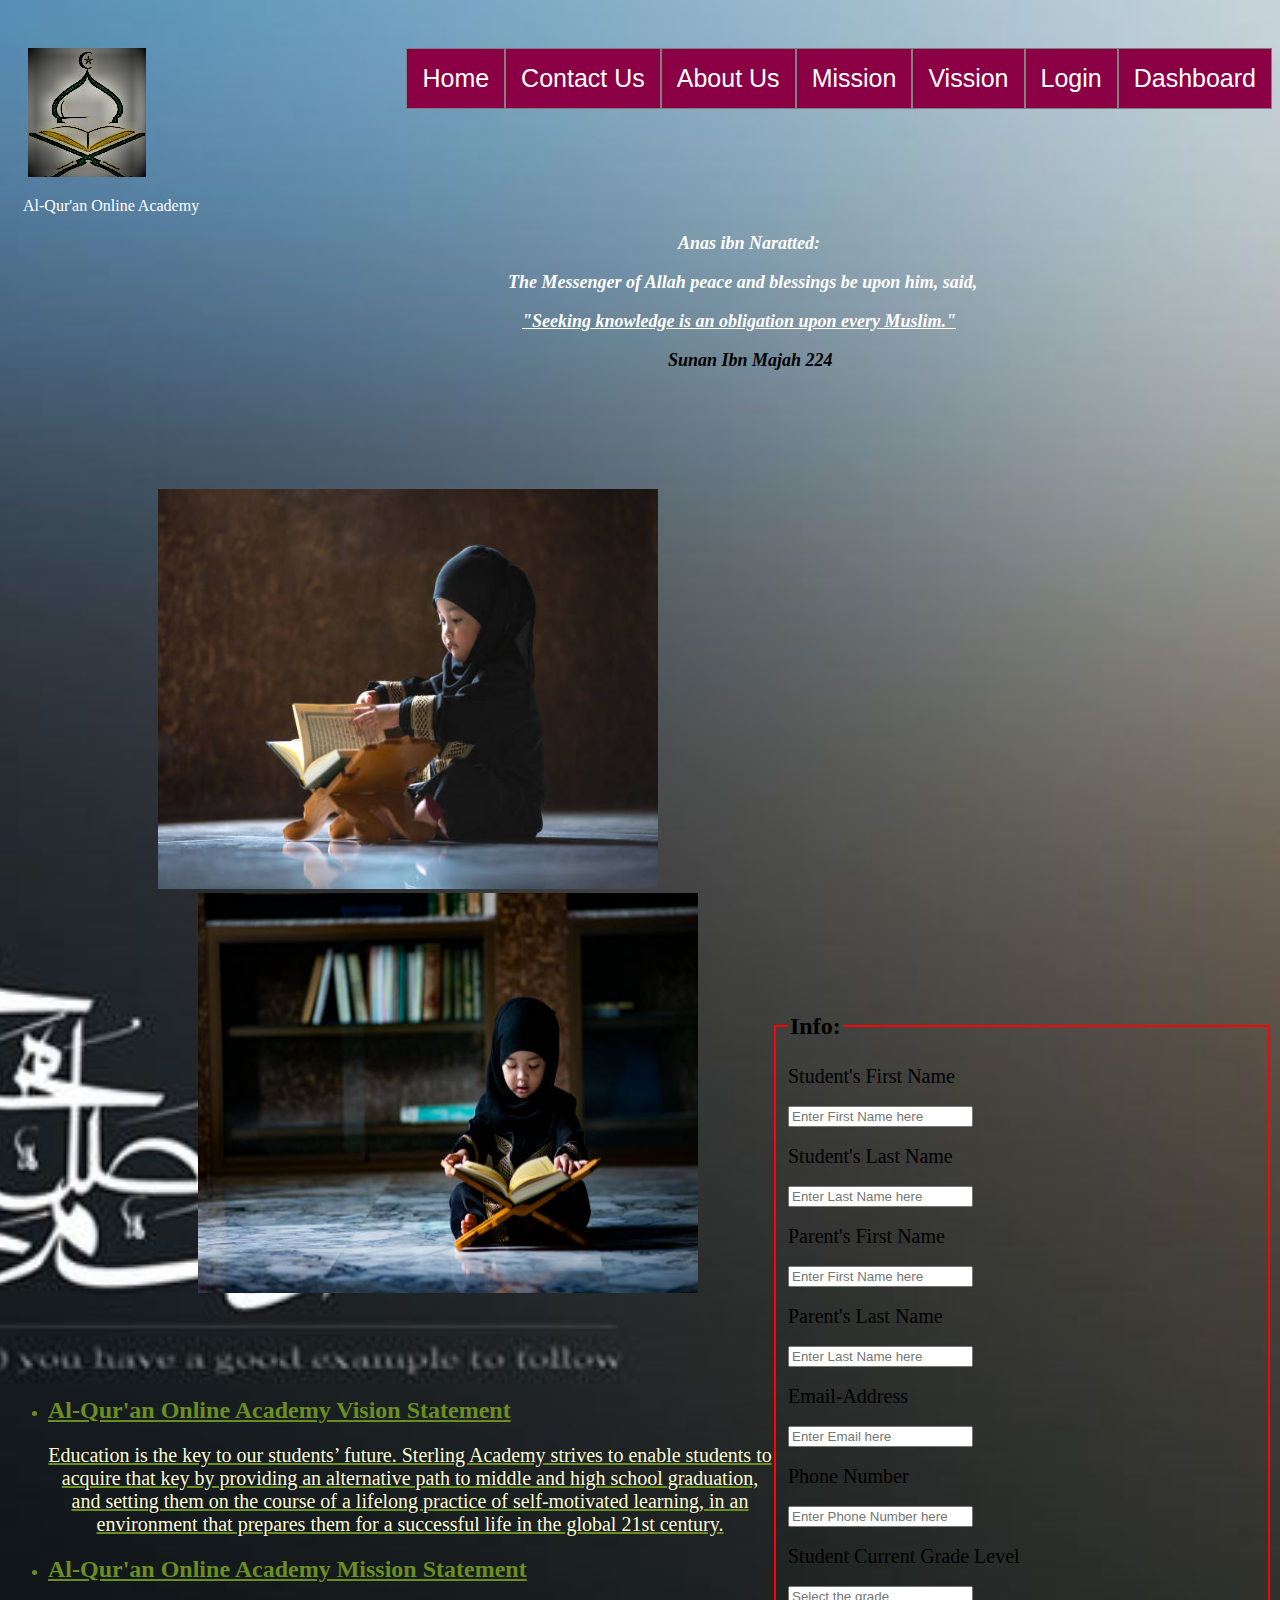
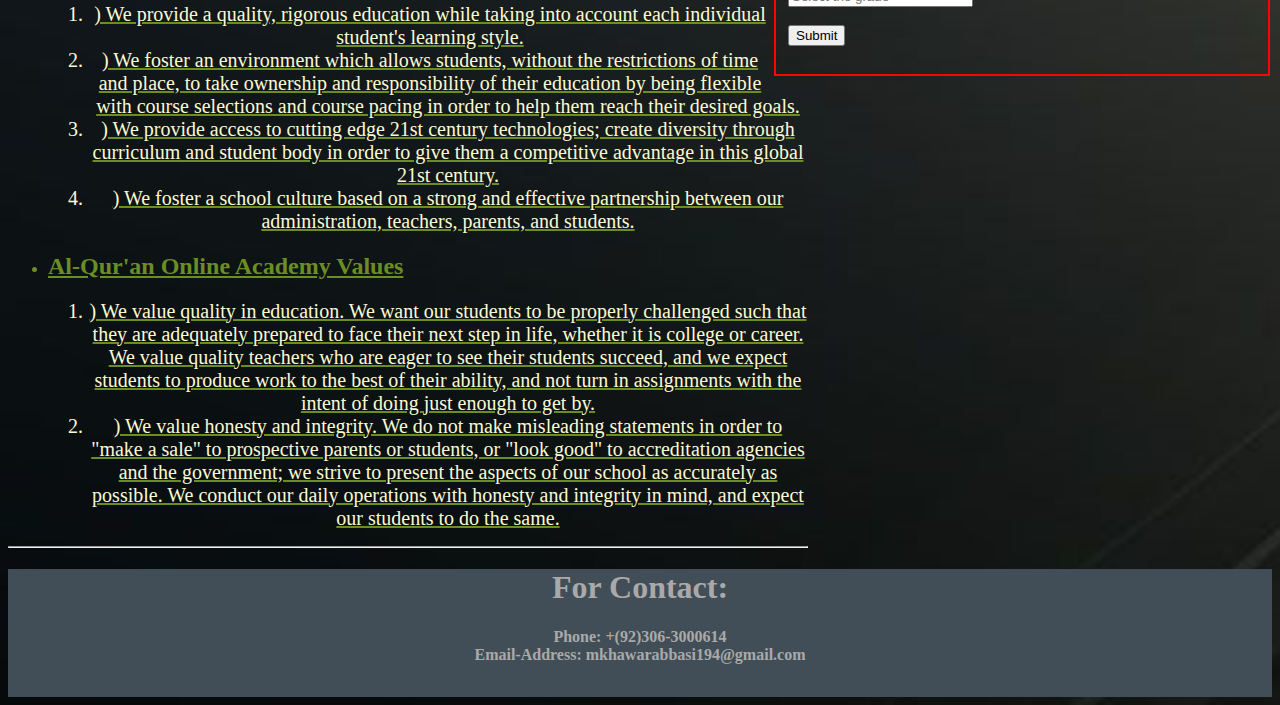
<file: index.html>
<!DOCTYPE html>
<html>
    <head>
        <title>Al-Qur'an</title>
        <link rel="icon" href="abbasi.png" w3-jumbo>
        <link rel="stylesheet" href="home.css">

    </head>
    <body>
        <!-- HEADER -->
        <div class="header" >
            <a class="h" href="Admin View Panel.html" target="_blank">Dashboard</a>
            <a class="h" href="Login.html" target="_blank">Login</a>
            <a class="h" href="Vission.html" target="_blank">Vission</a>
            <a class="h" href="Mission.html" target="_blank">Mission</a>
            <a class="h" href="About Us.html" target="_blank">About Us</a>
            <a class="h" href="Contact Us.html" target="_blank">Contact Us</a>
            <a class="h" href="index.html">Home</a>
        </div>

        <!-- SECOND DIVISION -->
        <div id="second_id" class="second_class">
            <img class="logo" src="logo.jfif">
            <p class="logo">Al-Qur'an Online Academy</p>
        </div>

        <!-- THIRD DIVISION -->
        <div id="third_id" class="third_class"></div>
        <i class="hadees">
            <p class="hadees">
                <div>
                    <p class="h1">Anas ibn Naratted:</p>
                    <p class="h2">The Messenger of Allah peace and blessings be upon him, said,</p>
                </div>
                <p class="h3">"Seeking knowledge is an obligation upon every Muslim."</p>
                <p class="h4">Sunan Ibn Majah 224</p>
            </p>
        </i>
        
        <!-- FOURTH DIVISION -->
        <div id="fourth_id" class="fourth_class">
            <img style="padding-top: 100px; padding-left: 150px; height: 400px; width: 500px;" src="pic1.jpg" height="900px" width="500rem">
            <img style= "padding-left: 190px; height: 400px; width: 500px;" src="pic2.jpg" height="900px" width="500rem">

            <form class="form">
                <fieldset style="border: 2px rgb(255, 3, 3) solid;">
                    <legend><h2>Info:</h2></legend>
                    <label for="sfname">Student's First Name</label><br><br>
                    <input type="text" required id="sfname" name="sfname" placeholder="Enter First Name here"><br><br>
                    <label for="slname">Student's Last Name</label><br><br>
                    <input type="text" required id="slname" name=" slname" placeholder="Enter Last Name here"><br><br>
                    <label for="pfname">Parent's First Name</label><br><br>
                    <input type="text" required id="pfname" name="pfname" placeholder="Enter First Name here"><br><br>
                    <label for="plname">Parent's Last Name</label><br><br>
                    <input type="text" required id="plname name="plname" placeholder="Enter Last Name here"><br><br>
                    <label for="email" >Email-Address</label><br><br>
                    <input type="email" required id="email" name="email" placeholder="Enter Email here"><br><br>
                    <label for="phone">Phone Number</label><br><br>
                    <input type="tel" id="phone" required name="phone" placeholder="Enter Phone Number here"><br><br>
                    <label for="grade">Student Current Grade Level</label><br><br>
                    <input type="number" required placeholder="Select the grade"><br><br>
                    <input type="submit" value="Submit"><br><br>
                </fieldset>
            </form>
        </div>

        <!-- FIFTH DIVISION -->
        <div id="fifth_id" class="fifth_class">
            <ul class="bullets">
                <li><h2>Al-Qur'an Online Academy Vision Statement</h2></li>
                <p class="attr">Education is the key to our students’ future. Sterling Academy strives to enable students to acquire that key by providing an alternative path to middle and high school graduation, and setting them on the course of a lifelong practice of self-motivated learning, in an environment that prepares them for a successful life in the global 21st century.</p>
            </ul>
            <ul class="bullets">
                <li><h2>Al-Qur'an Online Academy Mission Statement</h2></li>
                <ol>
                    <li class="attr">) We provide a quality, rigorous education while taking into account each individual student's learning style.</li>
                    <li class="attr">) We foster an environment which allows students, without the restrictions of time and place, to take ownership and responsibility of their education by being flexible with course selections and course pacing in order to help them reach their desired goals.</li>
                    <li class="attr">) We provide access to cutting edge 21st century technologies; create diversity through curriculum and student body in order to give them a competitive advantage in this global 21st century.</li>
                    <li class="attr">) We foster a school culture based on a strong and effective partnership between our administration, teachers, parents, and students. </li>
                </ol>
            </ul>
            <ul class="bullets">
                <li><h2>Al-Qur'an Online Academy Values</h2></li>
                <ol>
                    <li class="attr">) We value quality in education.  We want our students to be properly challenged such that they are adequately prepared to face their next step in life, whether it is college or career. We value quality teachers who are eager to see their students succeed, and we expect students to produce work to the best of their ability, and not turn in assignments with the intent of doing just enough to get by.</li>
                    <li class="attr">) We value honesty and integrity.  We do not make misleading statements in order to "make a sale" to prospective parents or students, or "look good" to accreditation agencies and the government; we strive to present the aspects of our school as accurately as possible.  We conduct our daily operations with honesty and integrity in mind, and expect our students to do the same.</li>
                </ol>
            </ul>
            <hr>
        </div>

        <!-- SIXTH DIVISION -->
        <div class="footer">
            <footer>
                <h1 class="footer">For Contact:</h1>
                <h4 class="footer">Phone: +(92)306-3000614 <br> Email-Address: mkhawarabbasi194@gmail.com</h4>
            </footer>
        </div>

    </body>
</html>
</file>
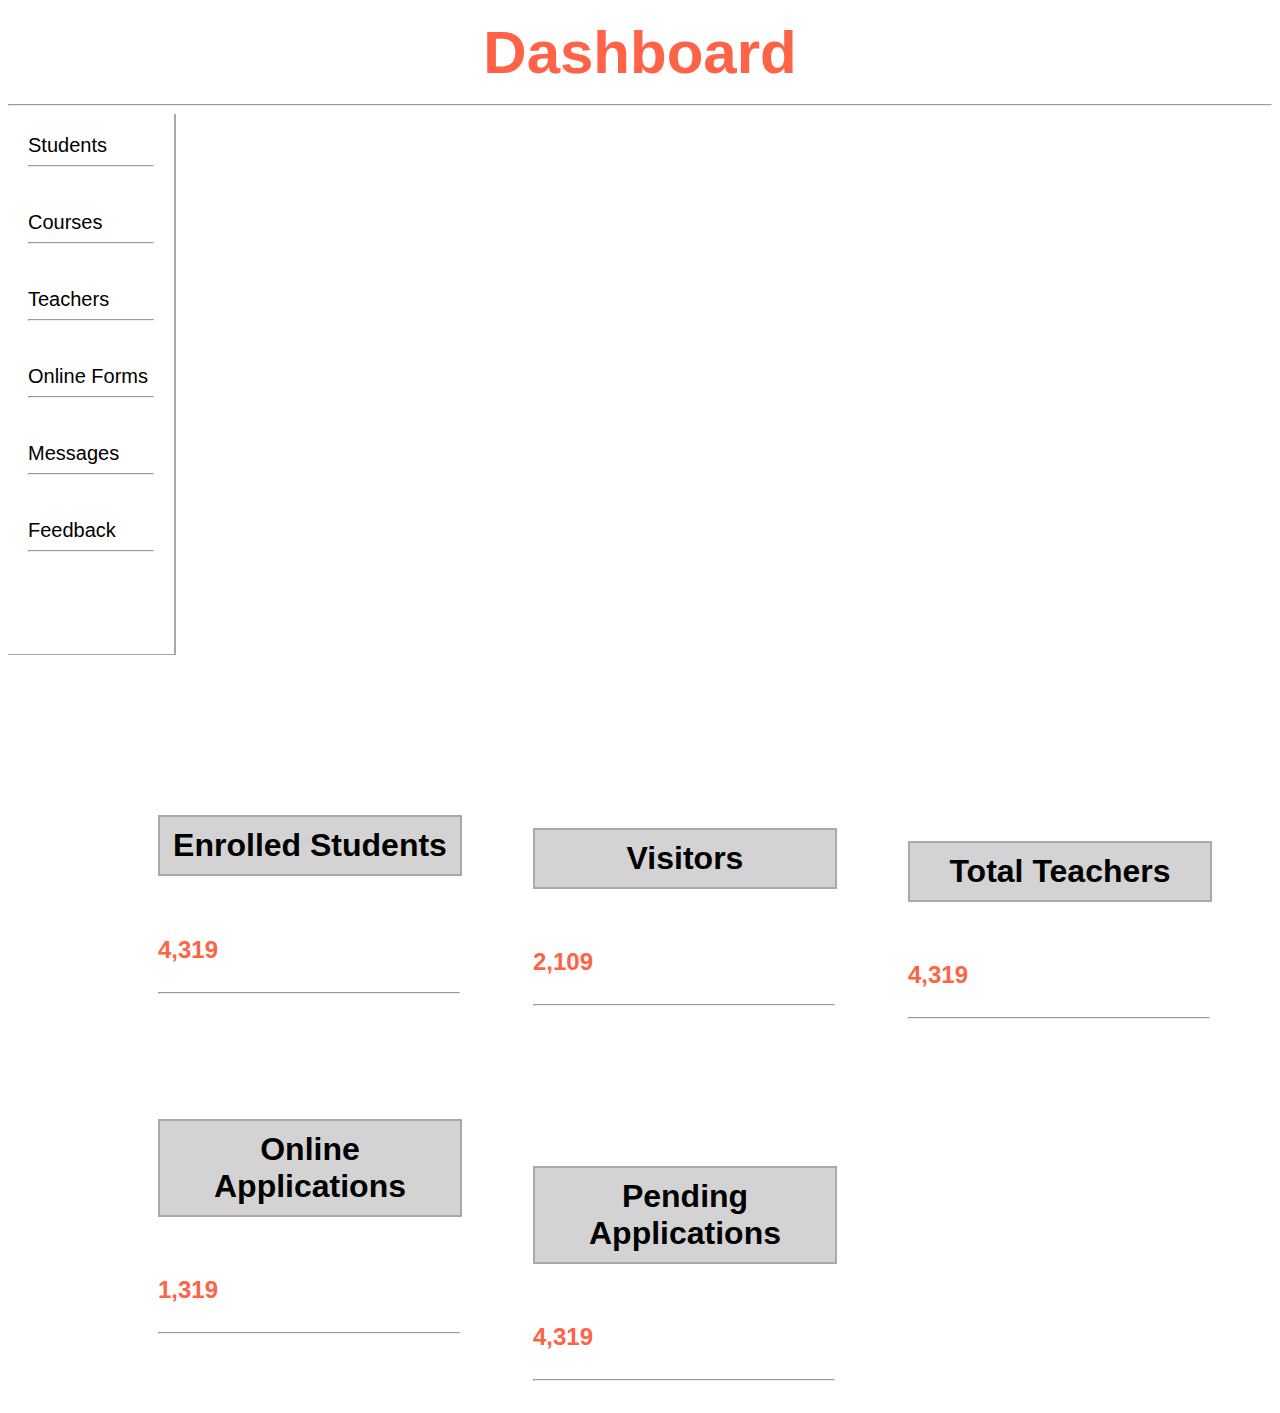
<file: Admin View Panel.html>
<!DOCTYPE html>
<html>
    <head>
        <title>ABBASID'S CALIPHATE</title>
        <link rel="Stylesheet" href="S2.css">
        <link rel="icon" href="logo.jfif">
    </head>
    <body>
        <header>
            <h1>Dashboard</h1>
        </header>
        <hr>
        <nav>
            <a href="Students.html">Students</a><hr><br><br>
            <a href="Courses.html">Courses</a><hr><br><br>
            <a href="Teachers.html">Teachers</a><hr><br><br>
            <a href="Forms.html">Online Forms</a><hr><br><br>
            <a href="Messages.html">Messages</a><hr><br><br>
            <a href="Feedback.html">Feedback</a><hr><br><br>       
        
        </nav>
        <article>
            <div class="c1">
                <h1>Enrolled Students</h1><br>
                <h2>4,319</h2><hr class="yo"><br>
            </div>
            <div class="c2">
                <h1>Visitors</h1><br>
                <h2>2,109</h2><hr class="yo"><br>
            </div>
            <div class="c3">
                <h1>Total Teachers</h1><br>
                <h2>4,319</h2><hr class="yo">
            </div>
            <div class="c4">
                <h1>Online Applications</h1><br>
                <h2>1,319</h2><hr class="yo">
            </div>
            <div class="c5">
                <h1>Pending Applications</h1><br>
                <h2>4,319</h2><hr class="yo">
            </div>
        </article>
    </body>
</html>
</file>
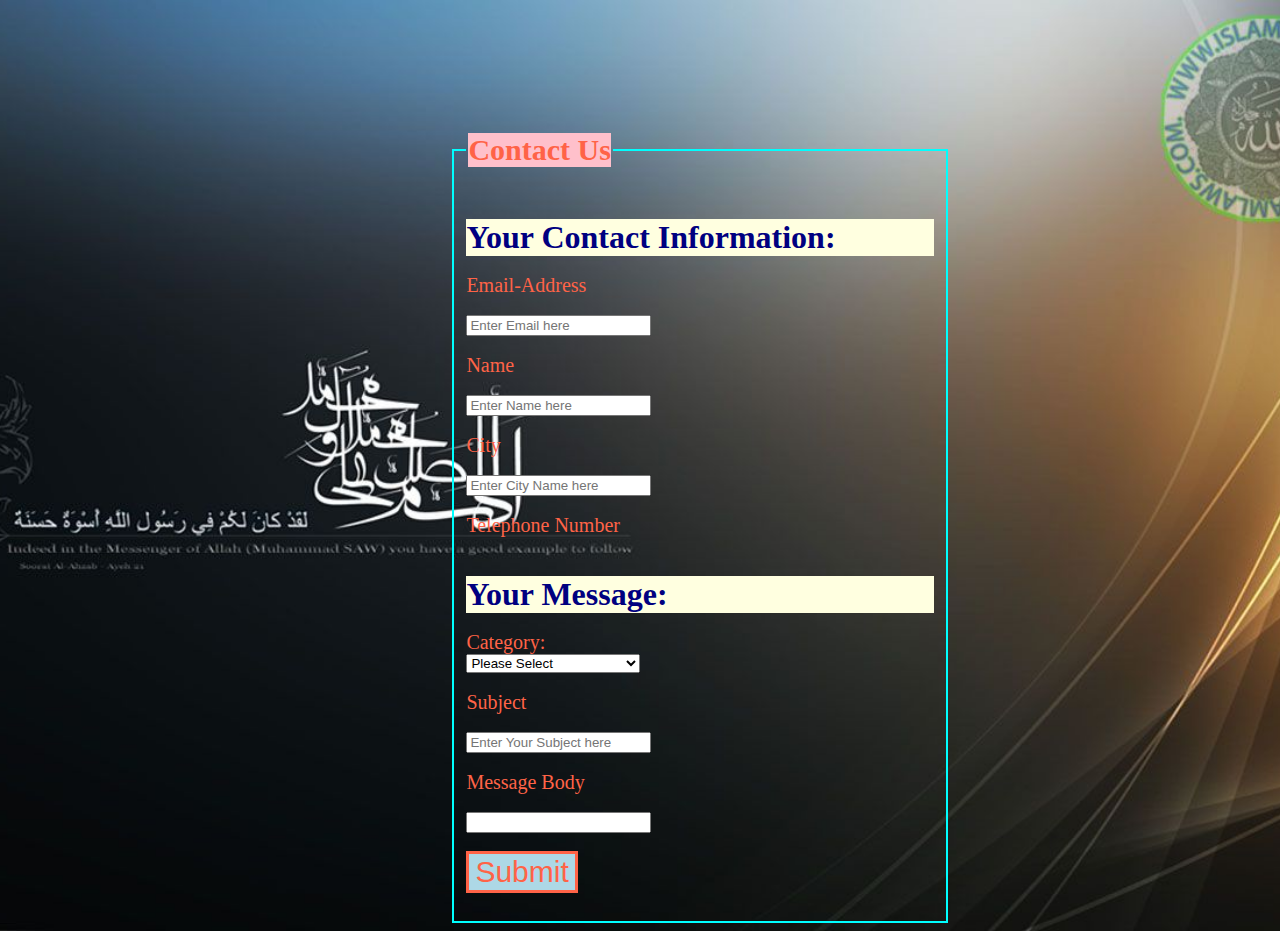
<file: Contact Us.html>
<!DOCTYPE html>
<html>
    <head>
        <title>Al-Qur'an</title>
        <link rel="icon" href="abbasi.png" w3-jumbo>
        <style>
            body{
                background-color: seagreen;
                background-image: url("bg5.jpg");
                background-position: center;
                background-repeat: no-repeat;
                background-size: cover;
                }
                div{
                    margin-left: 35%;
                }
            .form{
                padding-top: 100px;
                width: 500px
                }
            label, h2{
                font-size: 20px;
                color: tomato;
            }
            #submit{
                background-color: lightblue;
                border-color: limegreen;
                border: solid 3px;
                font-size: 30px;
                color: tomato;
            }
            h1{
                margin-bottom: 0%;
                color: navy;
                background-color: lightyellow;
            }
            
        </style>
    </head>
    <body>
        <div>
        <form class="form">
            <fieldset style="border: 2px aqua solid;">
                <legend><h2 style="font-size: 30px; background-color: pink;">Contact Us</h2></legend>
                <h1>Your Contact Information:</h1><br>
                <label for="email" >Email-Address</label><br><br>
                <input type="email" required id="email" name="email" placeholder="Enter Email here"><br><br>
                <label for="name">Name</label><br><br>
                <input type="text" required id="name" name="name" placeholder="Enter Name here"><br><br>
                <label for="city">City</label><br><br>
                <input type="text" id="city" name="city" placeholder="Enter City Name here"><br><br>
                <label for="phone">Telephone Number</label><br><br>
            
                <h1>Your Message:</h1><br>

                <label for="Category">Category:</label><br>
                <select required name="Category" id="Category">
                    <option value="null">Please Select</Please></option>
                    <option value="gf">General Feedback</option>
                    <option value="wf">Website Feedback</option>
                    <option value="lsf">Live Streaming Feedback</option>
                    <option value="ir">Information Required</option>
                    <option value="os">Other Suggestions</option>
                </select>
                <br><br>
                <label for="subject">Subject</label><br><br>
                <input type="text" required id="suject" name="subject" placeholder="Enter Your Subject here"><br><br>
                <label for="message">Message Body</label><br><br>
                <input type="text" required id="message" name="message"><br><br>
            
                <input type="submit" id="submit" value="Submit"><br><br>
            </fieldset>
        </form>
        </div>
    </body>
</html>
</file>
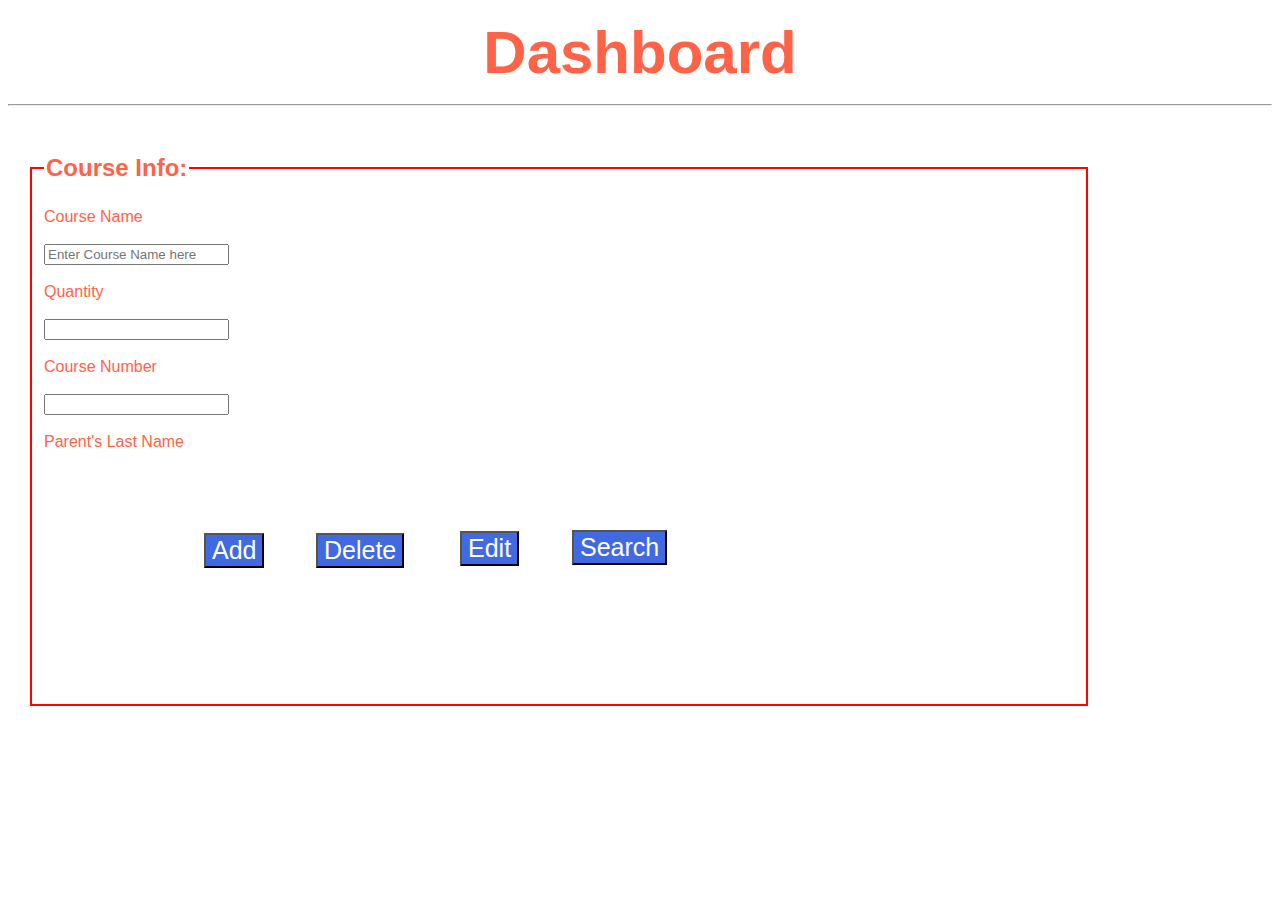
<file: Courses.html>
<!DOCTYPE html>
<html>
    <head>
        <title>ABBASID'S CALIPHATE</title>
        <link rel="Stylesheet" href="S2.css">
        <link rel="icon" href="logo.jfif">
    </head>
    <body>
        <header>
            <h1>Dashboard</h1>
        </header>
        <hr>
        <!-- Courses -->
        <article id="Courses">
            <form class="form">
                <fieldset style="border: 2px rgb(255, 3, 3) solid;">
                    <legend><h2>Course Info:</h2></legend>
                    <label for="cname">Course Name</label><br><br>
                    <input type="text" required id="cname" name="cname" placeholder="Enter Course Name here"><br><br>
                    <label for="Quantity">Quantity</label><br><br>
                    <input type="text" required id="Quantity" name="Quantity"><br><br>
                    <label for="cnumber">Course Number</label><br><br>
                    <input type="number" required id="cnumber" name="cnumber"><br><br>
                    <label for="plname">Parent's Last Name</label><br><br>

                    <input type="submit" value="Add" class="submit s1"><br><br>
                    <input type="submit" value="Delete" class="submit s2"><br><br>
                    <input type="submit" value="Edit" class="submit s3"><br><br>
                    <input type="submit" value="Search" class="submit s4"><br><br>
                </fieldset>
            </form>
        </article>
    </body>
</html>
</file>
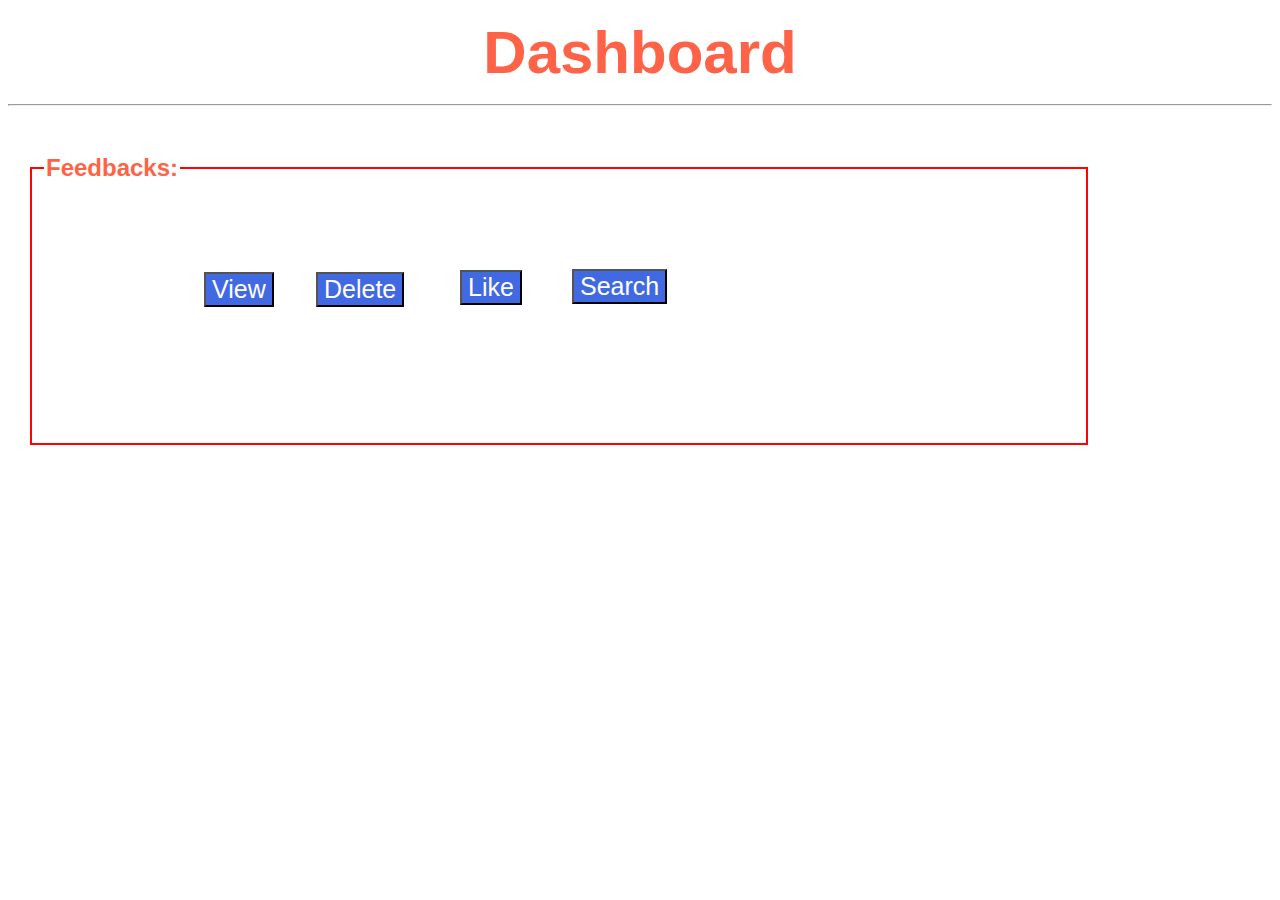
<file: Feedback.html>
<!DOCTYPE html>
<html>
    <head>
        <title>ABBASID'S CALIPHATE</title>
        <link rel="Stylesheet" href="S2.css">
        <link rel="icon" href="logo.jfif">
    </head>
    <body>
        <header>
            <h1>Dashboard</h1>
        </header>
        <hr>
          </article>
      <!-- feedback -->
      <article id="Feedbacks">
        <form class="form">
            <fieldset style="border: 2px rgb(255, 3, 3) solid;">
                <legend><h2>Feedbacks:</h2></legend>
                
                <input type="submit" value="View" class="submit s1"><br><br>
                <input type="submit" value="Delete" class="submit s2"><br><br>
                <input type="submit" value="Like" class="submit s3"><br><br>
                <input type="submit" value="Search" class="submit s4"><br><br>
            </fieldset>
        </form>
      </article>
    </body>
</html>
</file>
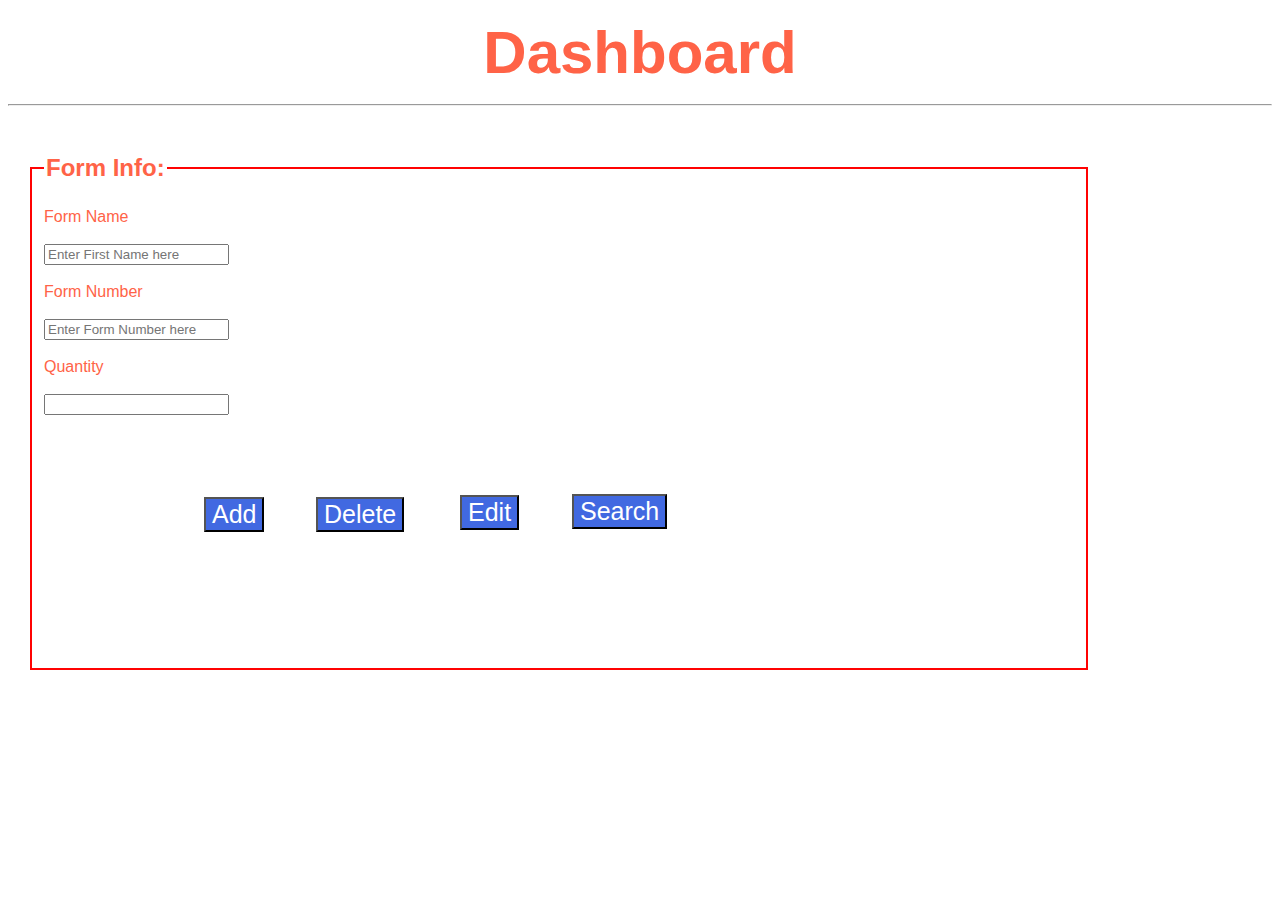
<file: Forms.html>
<!DOCTYPE html>
<html>
    <head>
        <title>ABBASID'S CALIPHATE</title>
        <link rel="Stylesheet" href="S2.css">
        <link rel="icon" href="logo.jfif">
    </head>
    <body>
        <header>
            <h1>Dashboard</h1>
        </header>
        <hr>
        <!-- Forms -->
        <article id="Forms">
            <form class="form">
                <fieldset style="border: 2px rgb(255, 3, 3) solid;">
                    <legend><h2>Form Info:</h2></legend>
                    <label for="tfname">Form Name</label><br><br>
                    <input type="text" required id="tfname" name="tfname" placeholder="Enter First Name here"><br><br>
                    
                    <label for="number">Form Number</label><br><br>
                    <input type="number" id="number" required name="number" placeholder="Enter Form Number here"><br><br>
                    <label for="Quantity">Quantity</label><br><br>
                    <input type="text" required id="Quantity" name="Quantity"><br><br>

                    <input type="submit" value="Add" class="submit s1"><br><br>
                    <input type="submit" value="Delete" class="submit s2"><br><br>
                    <input type="submit" value="Edit" class="submit s3"><br><br>
                    <input type="submit" value="Search" class="submit s4"><br><br>
                </fieldset>
            </form>
          </article>
    </body>
</html>
</file>
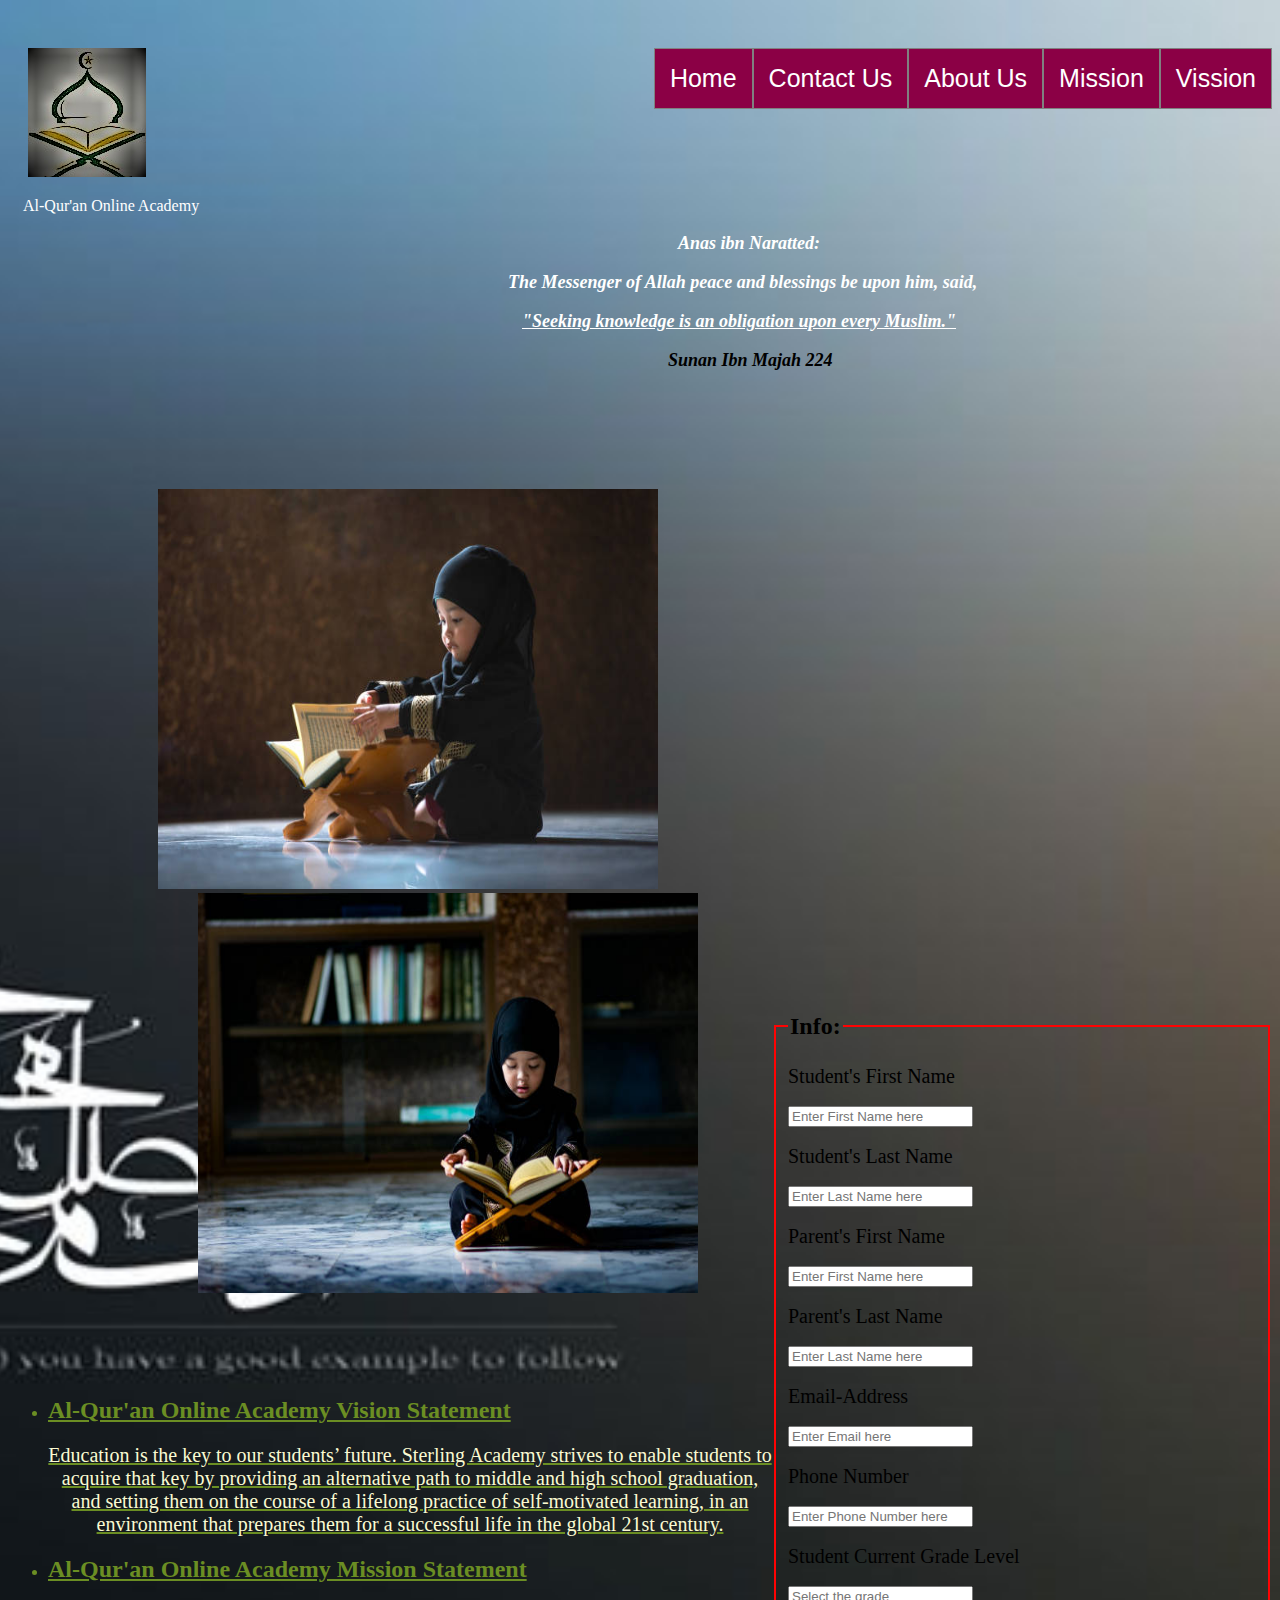
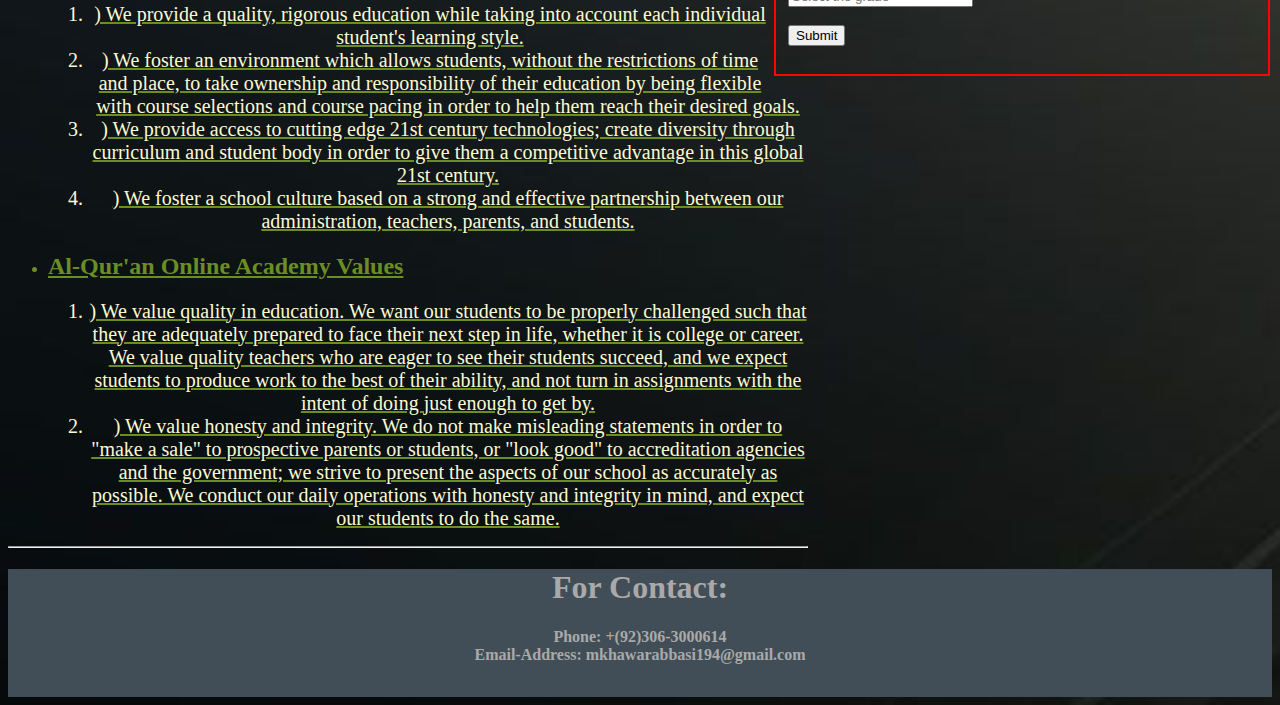
<file: Home.html>
<!DOCTYPE html>
<html>
    <head>
        <title>Al-Qur'an</title>
        <link rel="icon" href="abbasi.png" w3-jumbo>
        <link rel="stylesheet" href="home.css">

    </head>
    <body>
        <!-- HEADER -->
        <div class="header" >
            <a class="h" href="Vission.html" target="_blank">Vission</a>
            <a class="h" href="Mission.html" target="_blank">Mission</a>
            <a class="h" href="About Us.html" target="_blank">About Us</a>
            <a class="h" href="Contact Us.html" target="_blank">Contact Us</a>
            <a class="h" href="Home.html">Home</a>
        </div>

        <!-- SECOND DIVISION -->
        <div id="second_id" class="second_class">
            <img class="logo" src="logo.jfif">
            <p class="logo">Al-Qur'an Online Academy</p>
        </div>

        <!-- THIRD DIVISION -->
        <div id="third_id" class="third_class"></div>
        <i class="hadees">
            <p class="hadees">
                <div>
                    <p class="h1">Anas ibn Naratted:</p>
                    <p class="h2">The Messenger of Allah peace and blessings be upon him, said,</p>
                </div>
                <p class="h3">"Seeking knowledge is an obligation upon every Muslim."</p>
                <p class="h4">Sunan Ibn Majah 224</p>
            </p>
        </i>
        
        <!-- FOURTH DIVISION -->
        <div id="fourth_id" class="fourth_class">
            <img style="padding-top: 100px; padding-left: 150px; height: 400px; width: 500px;" src="pic1.jpg" height="900px" width="500rem">
            <img style= "padding-left: 190px; height: 400px; width: 500px;" src="pic2.jpg" height="900px" width="500rem">

            <form class="form">
                <fieldset style="border: 2px rgb(255, 3, 3) solid;">
                    <legend><h2>Info:</h2></legend>
                    <label for="sfname">Student's First Name</label><br><br>
                    <input type="text" required id="sfname" name="sfname" placeholder="Enter First Name here"><br><br>
                    <label for="slname">Student's Last Name</label><br><br>
                    <input type="text" required id="slname" name=" slname" placeholder="Enter Last Name here"><br><br>
                    <label for="pfname">Parent's First Name</label><br><br>
                    <input type="text" required id="pfname" name="pfname" placeholder="Enter First Name here"><br><br>
                    <label for="plname">Parent's Last Name</label><br><br>
                    <input type="text" required id="plname name="plname" placeholder="Enter Last Name here"><br><br>
                    <label for="email" >Email-Address</label><br><br>
                    <input type="email" required id="email" name="email" placeholder="Enter Email here"><br><br>
                    <label for="phone">Phone Number</label><br><br>
                    <input type="tel" id="phone" required name="phone" placeholder="Enter Phone Number here"><br><br>
                    <label for="grade">Student Current Grade Level</label><br><br>
                    <input type="number" required placeholder="Select the grade"><br><br>
                    <input type="submit" value="Submit"><br><br>
                </fieldset>
            </form>
        </div>

        <!-- FIFTH DIVISION -->
        <div id="fifth_id" class="fifth_class">
            <ul class="bullets">
                <li><h2>Al-Qur'an Online Academy Vision Statement</h2></li>
                <p class="attr">Education is the key to our students’ future. Sterling Academy strives to enable students to acquire that key by providing an alternative path to middle and high school graduation, and setting them on the course of a lifelong practice of self-motivated learning, in an environment that prepares them for a successful life in the global 21st century.</p>
            </ul>
            <ul class="bullets">
                <li><h2>Al-Qur'an Online Academy Mission Statement</h2></li>
                <ol>
                    <li class="attr">) We provide a quality, rigorous education while taking into account each individual student's learning style.</li>
                    <li class="attr">) We foster an environment which allows students, without the restrictions of time and place, to take ownership and responsibility of their education by being flexible with course selections and course pacing in order to help them reach their desired goals.</li>
                    <li class="attr">) We provide access to cutting edge 21st century technologies; create diversity through curriculum and student body in order to give them a competitive advantage in this global 21st century.</li>
                    <li class="attr">) We foster a school culture based on a strong and effective partnership between our administration, teachers, parents, and students. </li>
                </ol>
            </ul>
            <ul class="bullets">
                <li><h2>Al-Qur'an Online Academy Values</h2></li>
                <ol>
                    <li class="attr">) We value quality in education.  We want our students to be properly challenged such that they are adequately prepared to face their next step in life, whether it is college or career. We value quality teachers who are eager to see their students succeed, and we expect students to produce work to the best of their ability, and not turn in assignments with the intent of doing just enough to get by.</li>
                    <li class="attr">) We value honesty and integrity.  We do not make misleading statements in order to "make a sale" to prospective parents or students, or "look good" to accreditation agencies and the government; we strive to present the aspects of our school as accurately as possible.  We conduct our daily operations with honesty and integrity in mind, and expect our students to do the same.</li>
                </ol>
            </ul>
            <hr>
        </div>

        <!-- SIXTH DIVISION -->
        <div class="footer">
            <footer>
                <h1 class="footer">For Contact:</h1>
                <h4 class="footer">Phone: +(92)306-3000614 <br> Email-Address: mkhawarabbasi194@gmail.com</h4>
            </footer>
        </div>

    </body>
</html>
</file>
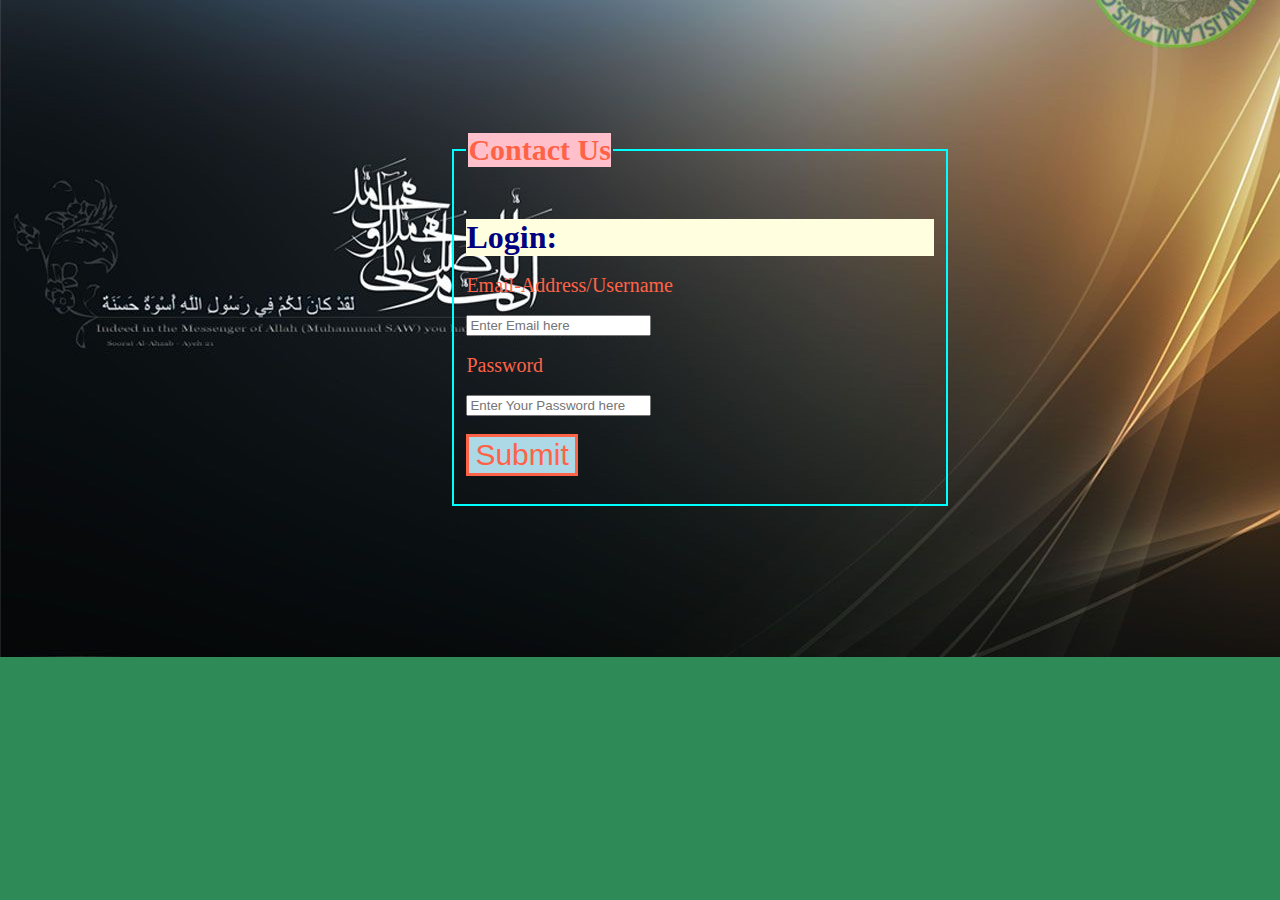
<file: Login.html>
<!DOCTYPE html>
<html>
    <head>
        <title>Al-Qur'an</title>
        <link rel="icon" href="abbasi.png" w3-jumbo>
        <style>
            body{
                background-color: seagreen;
                background-image: url("bg5.jpg");
                background-position: center;
                background-repeat: no-repeat;
                background-size: cover;
                }
                div{
                    margin-left: 35%;
                }
            .form{
                padding-top: 100px;
                width: 500px
                }
            label, h2{
                font-size: 20px;
                color: tomato;
            }
            #submit{
                background-color: lightblue;
                border-color: limegreen;
                border: solid 3px;
                font-size: 30px;
                color: tomato;
            }
            h1{
                margin-bottom: 0%;
                color: navy;
                background-color: lightyellow;
            }
            
        </style>
    </head>
    <body>
        <div>
        <form class="form">
            <fieldset style="border: 2px aqua solid;">
                <legend><h2 style="font-size: 30px; background-color: pink;">Contact Us</h2></legend>
                <h1>Login:</h1><br>
                <label for="email" >Email-Address/Username</label><br><br>
                <input type="email text" required id="email/text" name="email/text" placeholder="Enter Email here"><br><br>
                <label for="Password">Password</label><br><br>
                <input type="password" required id="Password" name="Password" placeholder="Enter Your Password here"><br><br>
                <input type="submit" id="submit" value="Submit"><br><br>
            </fieldset>
        </form>
        </div>
    </body>
</html>
</file>
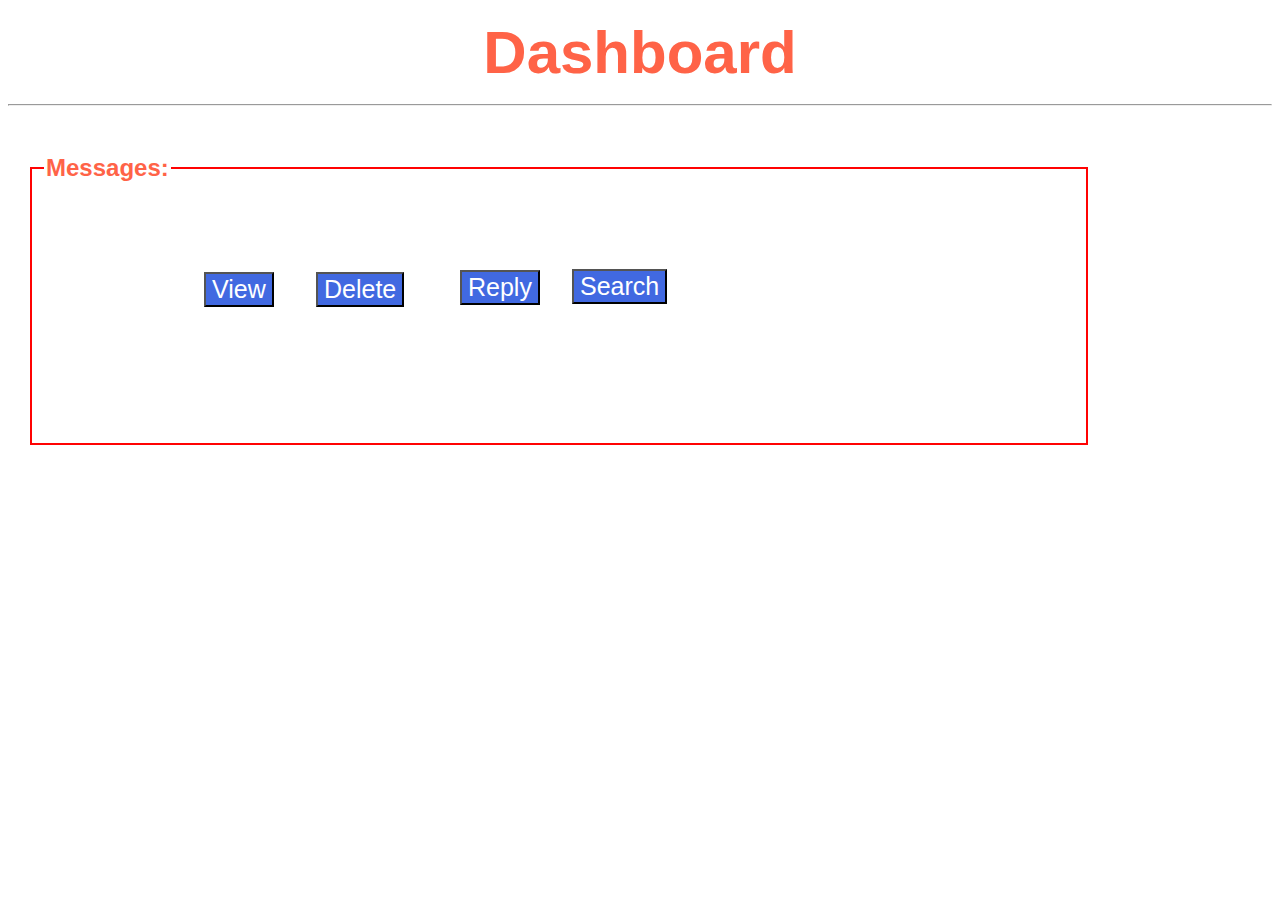
<file: Messages.html>
<!DOCTYPE html>
<html>
    <head>
        <title>ABBASID'S CALIPHATE</title>
        <link rel="Stylesheet" href="S2.css">
        <link rel="icon" href="logo.jfif">
    </head>
    <body>
        <header>
            <h1>Dashboard</h1>
        </header>
        <hr>
        <!-- Messages -->
        <article id="Messages">
            <form class="form">
                <fieldset style="border: 2px rgb(255, 3, 3) solid;">
                    <legend><h2>Messages:</h2></legend>
                    <!-- <label for="sname">Sender Name</label><br><br>
                    <input type="text" id="sname" name="sname"> -->
                    <input type="submit" value="View" class="submit s1"><br><br>
                    <input type="submit" value="Delete" class="submit s2"><br><br>
                    <input type="submit" value="Reply" class="submit s3"><br><br>
                    <input type="submit" value="Search" class="submit s4"><br><br>
                </fieldset>
            </form>
          </article>
    </body>
</html>
</file>
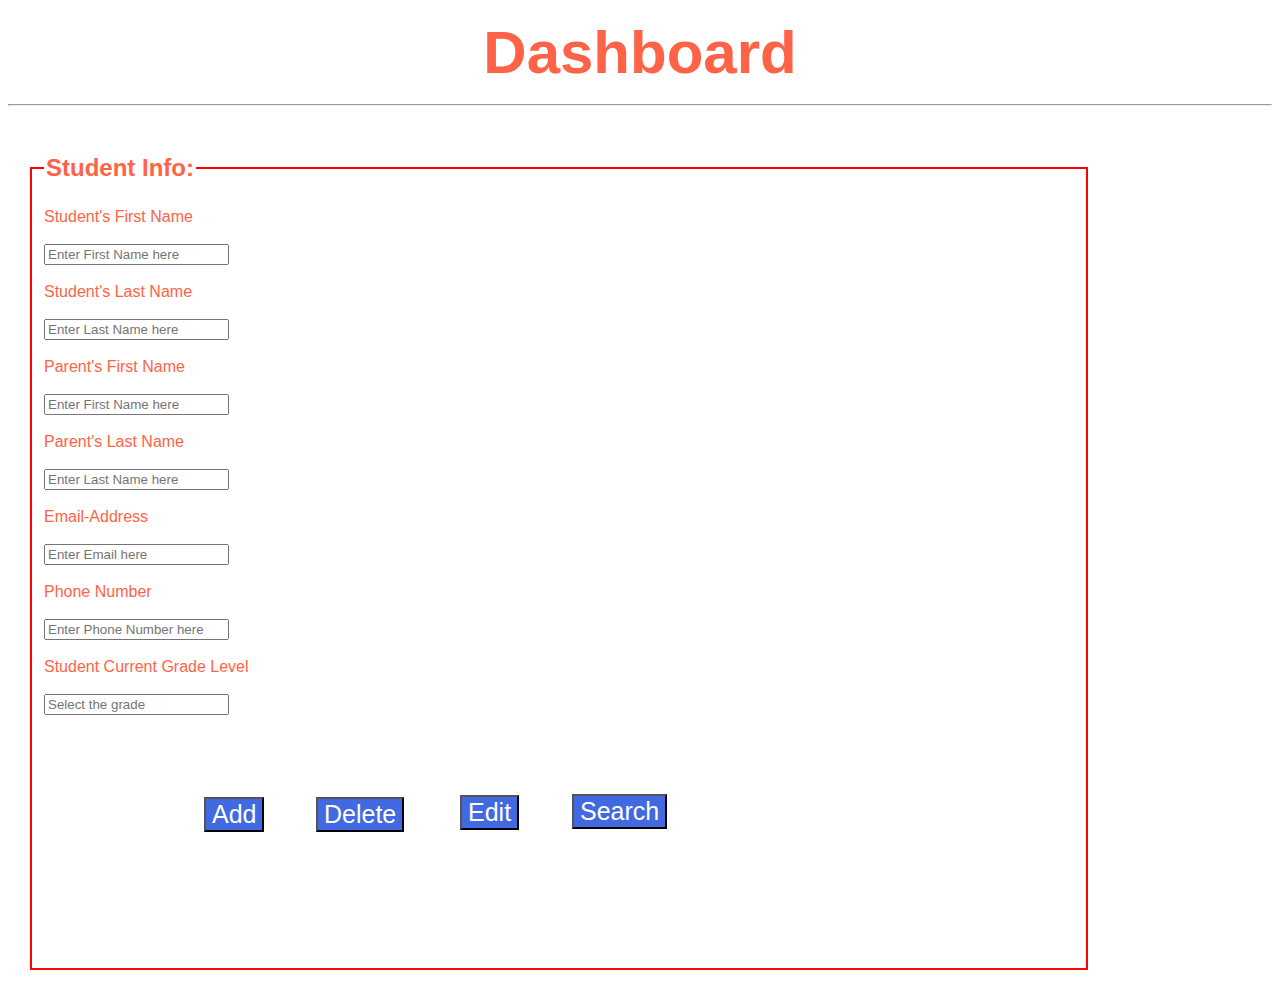
<file: Students.html>
<!DOCTYPE html>
<html>
    <head>
        <title>ABBASID'S CALIPHATE</title>
        <link rel="Stylesheet" href="S2.css">
        <link rel="icon" href="logo.jfif">
    </head>
    <body>
        <header>
            <h1>Dashboard</h1>
        </header>
        <hr>
        <article id="Students">
            <form class="form">
                <fieldset style="border: 2px rgb(255, 3, 3) solid;">
                    <legend><h2>Student Info:</h2></legend>
                    <label for="sfname">Student's First Name</label><br><br>
                    <input type="text" required id="sfname" name="sfname" placeholder="Enter First Name here"><br><br>
                    <label for="slname">Student's Last Name</label><br><br>
                    <input type="text" required id="slname" name=" slname" placeholder="Enter Last Name here"><br><br>
                    <label for="pfname">Parent's First Name</label><br><br>
                    <input type="text" required id="pfname" name="pfname" placeholder="Enter First Name here"><br><br>
                    <label for="plname">Parent's Last Name</label><br><br>
                    <input type="text" required id="plname" name="plname" placeholder="Enter Last Name here"><br><br>
                    <label for="email" >Email-Address</label><br><br>
                    <input type="email" required id="email" name="email" placeholder="Enter Email here"><br><br>
                    <label for="phone">Phone Number</label><br><br>
                    <input type="tel" id="phone" required name="phone" placeholder="Enter Phone Number here"><br><br>
                    <label for="grade">Student Current Grade Level</label><br><br>
                    <input type="number" required placeholder="Select the grade"><br><br>
                    <input type="submit" value="Add" class="submit s1"><br><br>
                    <input type="submit" value="Delete" class="submit s2"><br><br>
                    <input type="submit" value="Edit" class="submit s3"><br><br>
                    <input type="submit" value="Search" class="submit s4"><br><br>
                    <!-- <button type="button" class="btn btn-primary">Primary</button> -->
                </fieldset>
            </form>
        </article>
    </body>
</html>
</file>
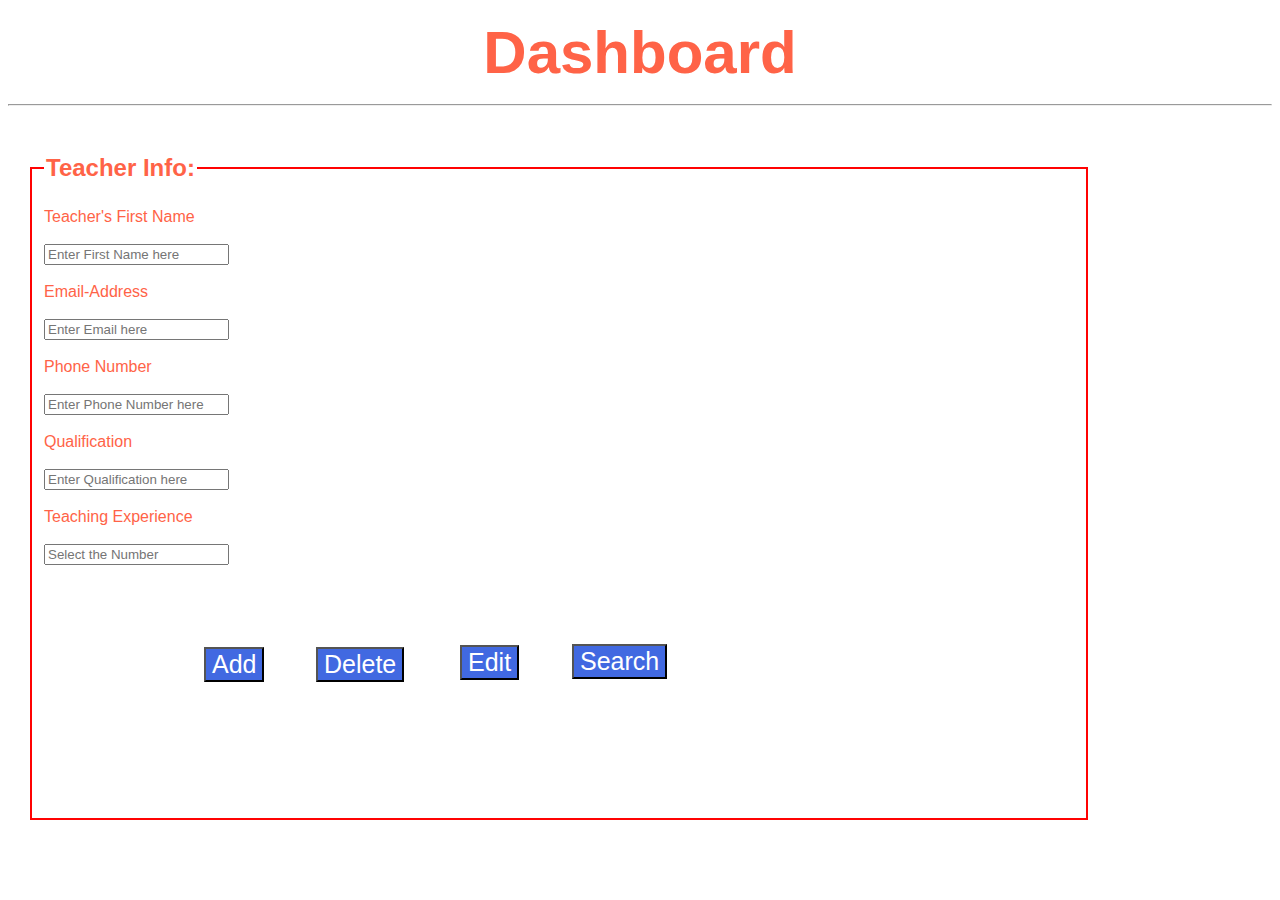
<file: Teachers.html>
<!DOCTYPE html>
<html>
    <head>
        <title>ABBASID'S CALIPHATE</title>
        <link rel="Stylesheet" href="S2.css">
        <link rel="icon" href="logo.jfif">
    </head>
    <body>
        <header>
            <h1>Dashboard</h1>
        </header>
        <hr>
        <!-- Teachers -->
        <article id="Teachers">
            <form class="form">
                <fieldset style="border: 2px rgb(255, 3, 3) solid;">
                    <legend><h2>Teacher Info:</h2></legend>
                    <label for="tfname">Teacher's First Name</label><br><br>
                    <input type="text" required id="tfname" name="tfname" placeholder="Enter First Name here"><br><br>
                    <label for="email" >Email-Address</label><br><br>
                    <input type="email" required id="email" name="email" placeholder="Enter Email here"><br><br>
                    <label for="phone">Phone Number</label><br><br>
                    <input type="tel" id="phone" required name="phone" placeholder="Enter Phone Number here"><br><br>
                    <label for="education" >Qualification</label><br><br>
                    <input type="text" required id="education" name="education" placeholder="Enter Qualification here"><br><br>
                    <label for="Experience">Teaching Experience</label><br><br>
                    <input type="number" required placeholder="Select the Number"><br><br>
                    <input type="submit" value="Add" class="submit s1"><br><br>
                    <input type="submit" value="Delete" class="submit s2"><br><br>
                    <input type="submit" value="Edit" class="submit s3"><br><br>
                    <input type="submit" value="Search" class="submit s4"><br><br>
                </fieldset>
            </form>
        </article>
    </body>
</html>
</file>
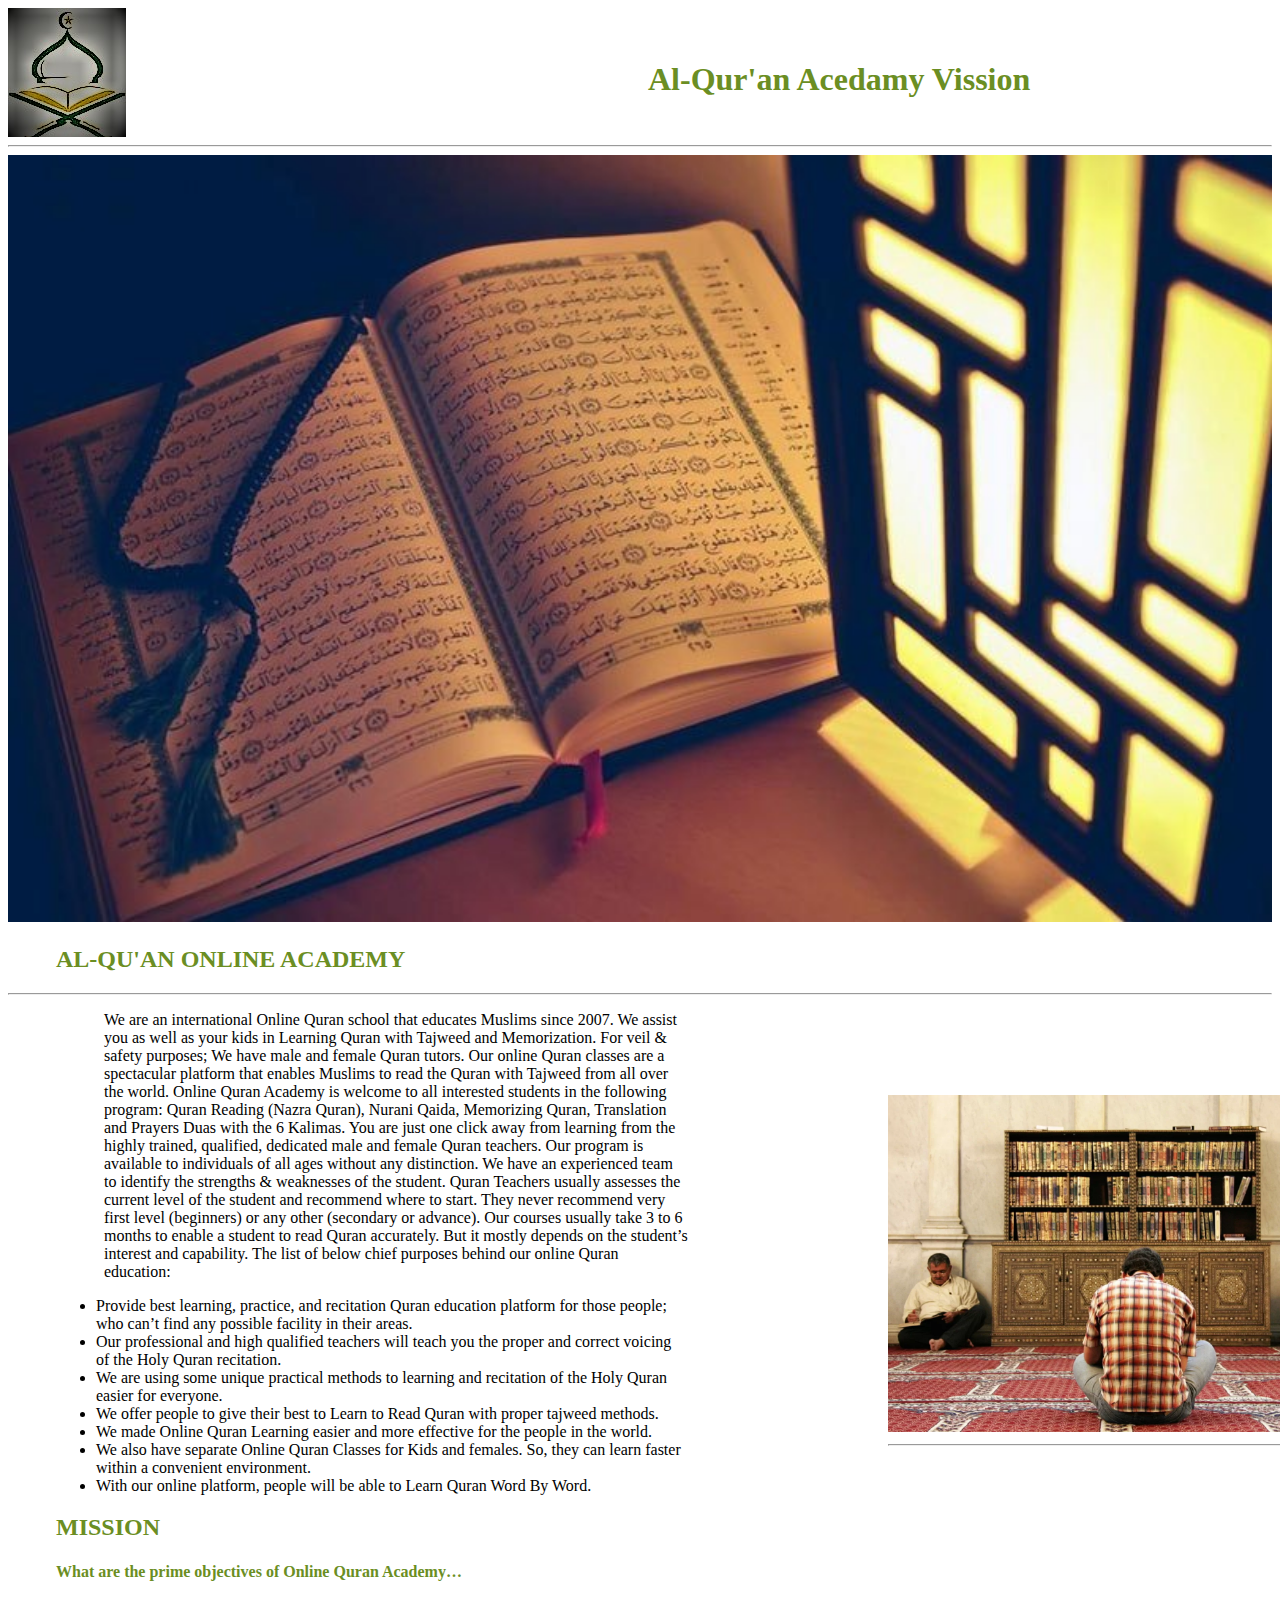
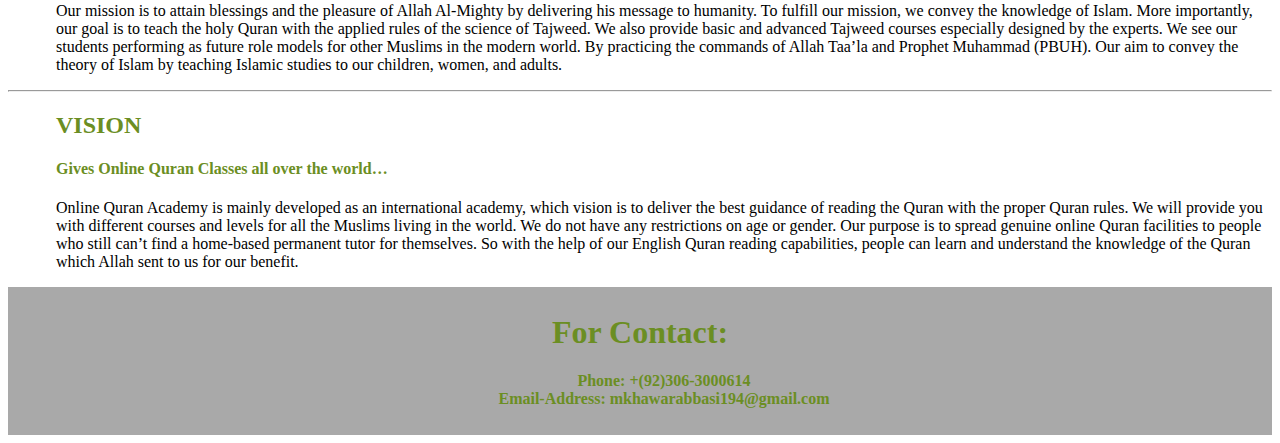
<file: Vission.html>
<!DOCTYPE html>
<html>
    <head>
        <title>Al-Qur'an</title>
        <link rel="icon" href="abbasi.png" w3-jumbo>

        <style>
           
            h1.heading{
                margin-top: -5pc;
                margin-left: 40pc;
                font-family: Georgia, 'Times New Roman', Times, serif;
                font-weight: bolder;
                color: olivedrab;
            }
            .image1{
                width: 100%;
            }
            .div1{
                margin-left: 3pc;
                width: 50%;
            }
            h2{
                color: olivedrab;
                font-family: Georgia, 'Times New Roman', Times, serif;
                margin-left: 3pc;
            }
            h4{
                color: olivedrab;
                margin-left: 3pc;
            }
            p{
                margin-left: 3pc;
            }
            h1{
                color: olivedrab;
            }
            .div2{
                float: left;
                width: 40%;
                margin-top: -26pc;
                margin-left: 55pc;
            }
            .image2{
                width: 100%;
            }
            footer.row{
                padding: 5px;
                text-align: center;
                font-weight: 400;
                background-color: darkgray;
            }
        </style>
    </head>
    <body>
        <div class="container">
            <!-- HEADER -->
            <img class="logo" src="logo.jfif">
            <h1 class="heading">Al-Qur'an Acedamy Vission</h1><br>
            <hr>
            <img class="image1" src="pic3.jpg">
            <h2 class="h21">AL-QU'AN ONLINE ACADEMY</h2>
            <hr>
            <div class="div1">
                <p>
                    We are an international Online Quran school that educates Muslims since 2007. We assist you as well as your kids
                     in Learning Quran with Tajweed and Memorization. For veil & safety purposes; We have male and female Quran tutors.
                      Our online Quran classes are a spectacular platform that enables Muslims to read the Quran with Tajweed from all 
                      over the world. Online Quran Academy is welcome to all interested students in the following program: Quran Reading 
                      (Nazra Quran), Nurani Qaida, Memorizing Quran, Translation and Prayers Duas with the 6 Kalimas. You are just one 
                      click away from learning from the highly trained, qualified, dedicated male and female Quran teachers.
                    
                    Our program is available to individuals of all ages without any distinction. We have an experienced team to 
                    identify the strengths & weaknesses of the student. Quran Teachers usually assesses the current level of the 
                    student and recommend where to start. They never recommend very first level (beginners) or any other (secondary 
                    or advance). Our courses usually take 3 to 6 months to enable a student to read Quran accurately. But it mostly 
                    depends on the student’s interest and capability.
                    
                    The list of below chief purposes behind our online Quran education:
                </p> 
                <ul>
                    <li>Provide best learning, practice, and recitation Quran education platform for those people; who can’t find any possible facility in their areas.</li>
                    <li>Our professional and high qualified teachers will teach you the proper and correct voicing of the Holy Quran recitation.</li>
                    <li>We are using some unique practical methods to learning and recitation of the Holy Quran easier for everyone.</li>
                    <li>We offer people to give their best to Learn to Read Quran with proper tajweed methods.</li>
                    <li>We made Online Quran Learning easier and more effective for the people in the world.</li>
                    <li>We also have separate Online Quran Classes for Kids and females. So, they can learn faster within a convenient environment.</li>
                    <li> With our online platform, people will be able to Learn Quran Word By Word.</li>
                </ul>
            </div>
            <!-- Left Center -->
            <div class="div2">
                <img class="image2" src="pic4.jpg">
                <hr>
                </div>
                <h2>MISSION</h2>
                <h4>What are the prime objectives of Online Quran Academy…</h4>
                <p>Our mission is to attain blessings and the pleasure of Allah Al-Mighty by delivering his message 
                    to humanity. To fulfill our mission, we convey the knowledge of Islam. More importantly, our goal 
                    is to teach the holy Quran with the applied rules of the science of Tajweed. We also provide basic 
                    and advanced Tajweed courses especially designed by the experts. We see our students performing as 
                    future role models for other Muslims in the modern world. By practicing the commands of Allah Taa’la 
                    and Prophet Muhammad (PBUH). Our aim to convey the theory of Islam by teaching Islamic studies to our 
                    children, women, and adults.
                </p>
                <hr>
                <h2>VISION</h2>
                <h4>Gives Online Quran Classes all over the world…</h4>
                    
                <p>Online Quran Academy is mainly developed as an international academy, which vision is to deliver the best guidance 
                    of reading the Quran with the proper Quran rules. We will provide you with different courses and levels for all the 
                    Muslims living in the world. We do not have any restrictions on age or gender. Our purpose is to spread genuine online
                    Quran facilities to people who still can’t find a home-based permanent tutor for themselves. So with the help of our 
                    English Quran reading capabilities, people can learn and understand the knowledge of the Quran which Allah sent to us 
                    for our benefit.
                </p>
            <div class="row">
                <footer class="row">
                    <h1 class="footer">For Contact:</h1>
                    
                    <h4 class="footer">Phone: +(92)306-3000614 <br> Email-Address: mkhawarabbasi194@gmail.com</h4>
                </footer>
            </div>
        </div>
    </body>
</html>
</file>
<file: home.css>
body{
    background-color: seagreen;
    background-image: url("bg5.jpg");
    background-position: center;
  background-repeat: no-repeat;
  background-size: cover;
}
.header{
    padding-top: 40px;
    position: static;
    width: 100%;
}
div a.h{
    float: right; 
    border: 1px solid grey;
    font-family: sans-serif;
    background-color: rgb(139, 0, 69);
    color: white;
    padding: 15px;
    font-size: 25px;
    text-decoration: none;
}
a.h:hover{
    background-color: lightpink;
    color: peru;
    cursor: pointer;
}
i.hadees{
    color: white;
    font-weight: bolder;
    font-size: large;
}
p.hadees{
    padding-left: 300px;

}
div+p{
    font-style: italic;
    text-decoration: underline;
}
div~p.h4{
    color: black;
}
p.h1{
    text-indent: 670px;
}
p.h2{
    text-indent: 500px;
}
p.h3{
    text-indent: 514px;
}
p.h4{
    text-indent: 660px;
}
img.logo{
    padding-left: 20px;
    color: white;
}
p.logo{
    padding-left: 15px;
    color: white;
}

footer{
    background-color: #414e57;
    font-family: Cambria, Cochin, Georgia, Times, 'Times New Roman', serif;
    color: darkgray;

    text-align: center;
    position: relative;
    bottom: 0;
    width: 100%;
    height: 8rem;
}
.fifth_class{
    padding-top: 5pc;
    width: 800px;
    color: olivedrab;
    text-decoration: underline;
}
.attr{
    font-size: 20px;
    color: lightgoldenrodyellow;
    text-align: center;
}

.form{
    float: right;
    padding-top: 100px;
    width: 500px
}
label{
    font-size: 20px;
    text-align: center;
}
</file>
<file: S2.css>
body{
    
    font-family: Arial, Helvetica, sans-serif;
    color: tomato;
}
header{
    padding: 10px;
    text-align: center;
    font-size: 30px;
    margin-top: -40px;
    margin-bottom: -41px;
}
nav{
    border-right: 2px solid darkgray;
    border-bottom: 1px solid darkgray;
    float: left;
    width: 10%;
    height: 500px;
    padding: 20px;
    color: white;
    margin-right: 1px;
}
nav a{
    text-decoration: none;
    font-size: 20px;
    color: black;
}
article{
    float: left;
    padding: 20px;
    width: 84%;
    height: 500px;
}
article h1{
    background-color: lightgrey;
    text-align: center;
    font-weight: bolder;
    color: black;
    border: darkgray solid 2px;
    padding: 10px;
    width: 280px;
}
.yo{
    float: left;
    width: 300px;
}

.c1{
    margin-left: 130px;
    margin-top: 140px;
}

.c2{
    margin-left: 505px;
    margin-top: -195px;
}

.c3{
    margin-left: 880px;
    margin-top: -195px;
}

.c4{
    margin-left: 130px;
    margin-top: 130px;
}

.c5{
    margin-left: 505px;
    margin-top: -160px;
}

/* Submit Button */
.submit{
    background-color: royalblue;
    font-size: 25px;
    color: white;
}
.s1{
    margin-top: 4pc;
    margin-left: 10pc;
}
.s2{
    float: left;
    margin-top: -3.3pc;
    margin-left: 17pc;
}
.s3{
    float: left;
    margin-top: -5.7pc;
    margin-left: 26pc;
}
.s4{
    float: left;
    margin-top: -8pc;
    margin-left: 33pc;
}
</file>
